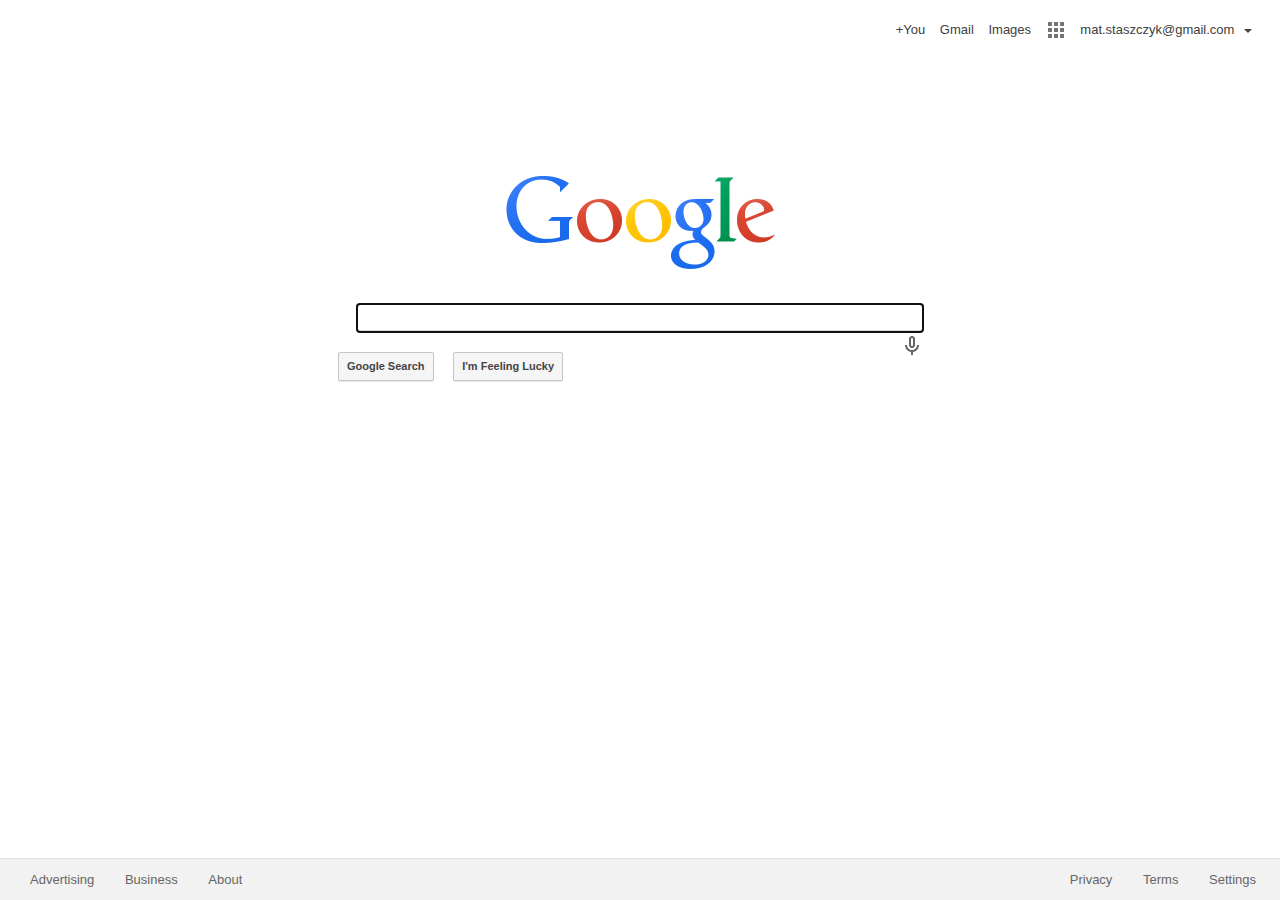
<file: index.html>
<!DOCTYPE html>
<html lang="en">
<head>
	<meta charset="UTF-8">
	<link rel="shortcut icon" href="img/favicon.ico" type="image/x-icon">
	<link rel="icon" href="img/favicon.ico" type="image/x-icon">
	<title>Google</title>
	<link rel="stylesheet" href="./css/stylesheet.css">
</head>
<body>

	<header>
		<nav class="head_menu">
			<ul>
				<li>+You</li>
				<li>Gmail</li>
				<li>Images</li>
				<li><img src="img/th.png" class="apps-ico" alt="apps"></li>
				<li>mat.staszczyk@gmail.com <span class="tg-arrow"></span></li>
			</ul>
		</nav>
	</header>

	<div class="container">
		<center>
			<div class="logo">
				<img src="img/google.png" alt="google">
			</div>

			<form action="results.html" method="GET" name="search">

				<div class="g-search">
					<input class="search-input" type="text" text="" autofocus="autofocus">
					<div class="mic">
						<img class="v_search" alt="voice search" src="./img/mic.gif" />
					</div>
				</div>

				<div class="buttons">
					<input class="btn" href="results.html" type="submit" value="Google Search">
					<input class="btn" href="https://www.google.com/doodles" type="submit" value="I'm Feeling Lucky">
				</div>

			</form>

		</center>
	</div>
	
	<footer>
		<nav class="l_footer">
			<ul>
				<li>Advertising</li>
				<li>Business</li>
				<li>About</li>
			</ul>
		</nav>

		<nav class="r_footer">
			<ul>
				<li>Privacy</li>
				<li>Terms</li>
				<li>Settings</li>
			</ul>
		</nav>
	</footer>

</body>
</html>
</file>
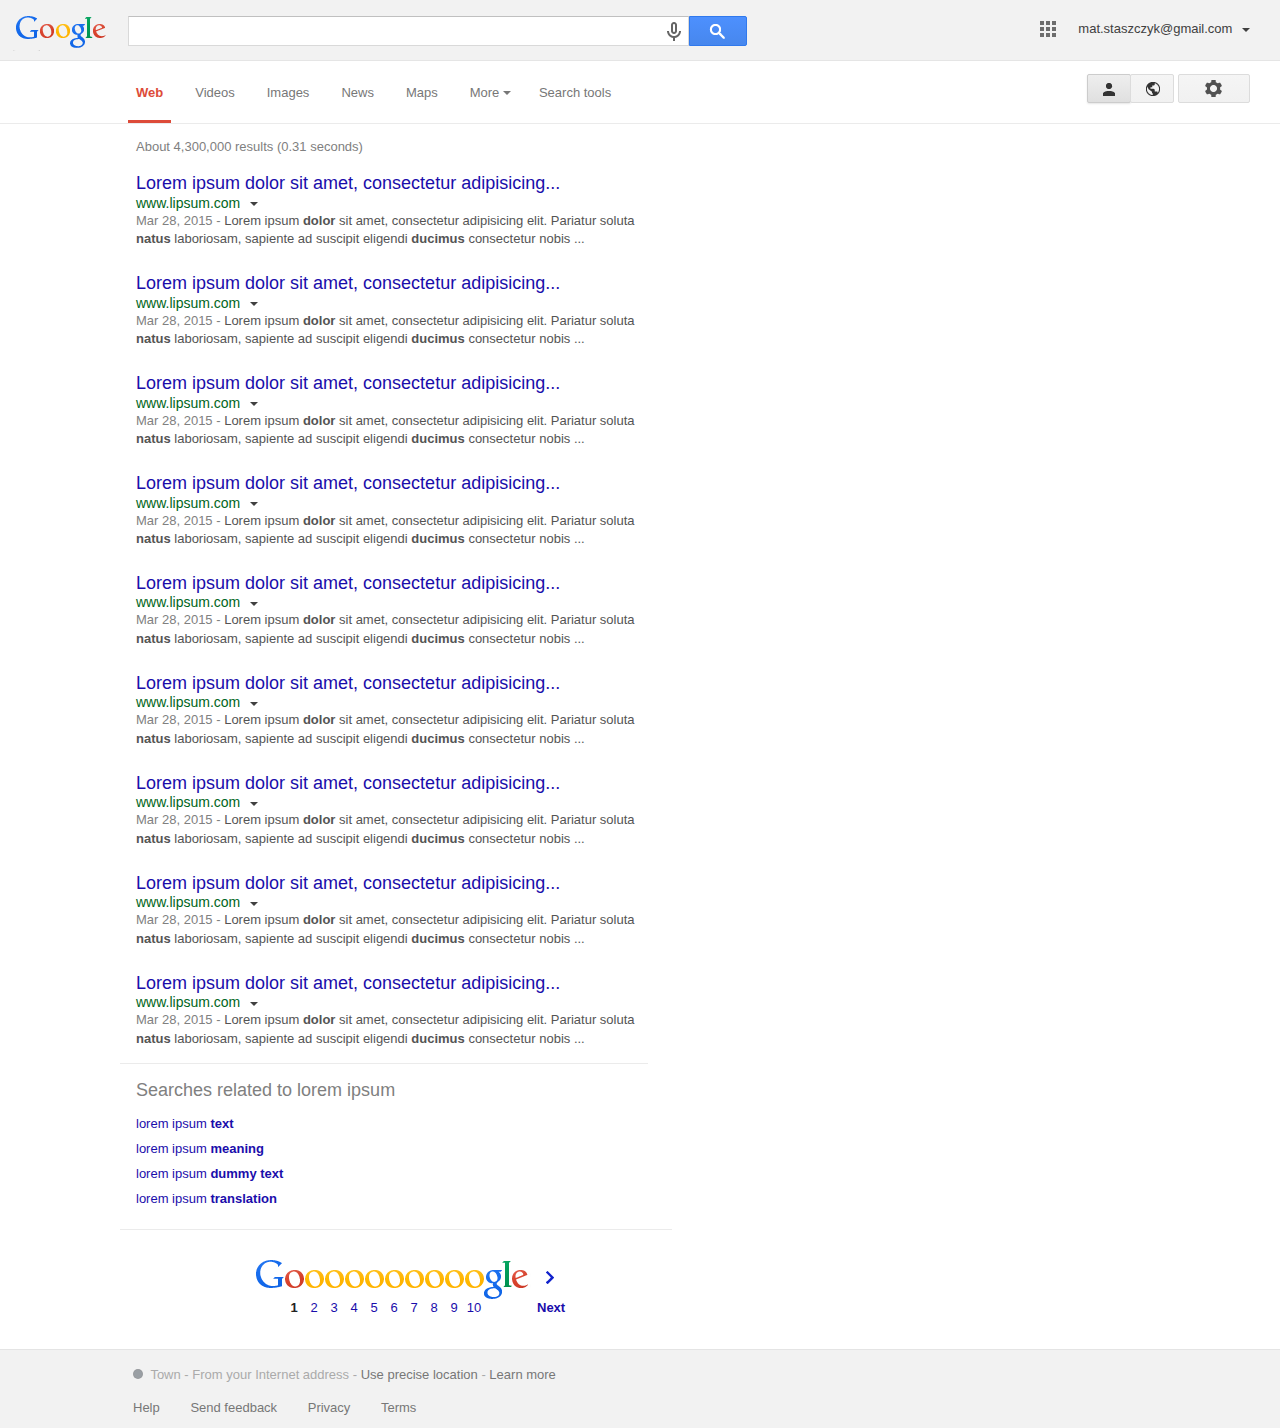
<file: results.html>
<!DOCTYPE html>
<html lang="en">
<head>
	<meta charset="UTF-8">
	<link rel="shortcut icon" href="img/favicon.ico" type="image/x-icon">
	<link rel="icon" href="img/favicon.ico" type="image/x-icon">
	<title>Google</title>
	<link rel="stylesheet" href="./css/normalize.css">
	<link rel="stylesheet" href="./css/results.css">
</head>
<body>
	
	<header>

		<div class="google-search">
			<a href='index.html' class='home-logo'></a>
			
			<div class="g-search">
				<input class="search-input" type="text" text="">
				<div class="mic">
					<img class="v_search" alt="voice search" src="./img/mic.gif" />					
				</div>
			</div>
			<button class='search-btn'>
				<span class='search-mg'></span>
			</button>

		</div>

		<div class="app-menu">
			<ul>
				<li><a href="#" class="apps"></a></li>
				<li class="acc"><a href='#' class='link'>mat.staszczyk@gmail.com <span class="tg-arrow"></span></a></li>
			</ul>
		</div>

	</header>
	
	<div class='top-menu'>
		
		<div class="left-menu">
				<div class='content-menu active'>Web</div>
				<div class='content-menu'><a href='#' class='link'>Videos</a></div>
				<div class='content-menu'><a href='#' class='link'>Images</a></div>
				<div class='content-menu'><a href='#' class='link'>News</a></div>
				<div class='content-menu'><a href='#' class='link'>Maps</a></div>
				<div class='content-menu'><a href='#' class='link'>More <span class="tg-arrow"></span></a></div>
				<div class='content-menu'><a href='#' class='search-settings'>Search tools</a></div>
		</div>

		<div class='right-menu'>
			<button class='button filter private enabled'><span class='priv'></span></button>
			<button class='button filter public'><span class="globe"></span></button>
			<button class='button settings'><span class="setts"></span></button>
		</div>

	</div>

	<div class='search-results'>
		
		<div class='note'><p>About 4,300,000 results (0.31 seconds)</p></div>
		
		<div class="results-main">

			<div class='rs-info'>
				<h3><a href="#">Lorem ipsum dolor sit amet, consectetur adipisicing...</a></h3>
				<div class='web-adr'><cite class='www'>www.lipsum.com </cite> <span class="tg-arrow"></span></div>
				<p class='rs-about'><span class='date'>Mar 28, 2015 - </span> Lorem ipsum <em>dolor</em> sit amet, consectetur adipisicing elit. Pariatur soluta <em>natus</em> laboriosam, sapiente ad suscipit eligendi <em>ducimus</em> consectetur nobis ...</p>
			</div>

			<div class='rs-info'>
				<h3><a href="#">Lorem ipsum dolor sit amet, consectetur adipisicing...</a></h3>
				<div class='web-adr'><cite class='www'>www.lipsum.com </cite> <span class="tg-arrow"></span></div>
				<p class='rs-about'><span class='date'>Mar 28, 2015 - </span> Lorem ipsum <em>dolor</em> sit amet, consectetur adipisicing elit. Pariatur soluta <em>natus</em> laboriosam, sapiente ad suscipit eligendi <em>ducimus</em> consectetur nobis ...</p>
			</div>

			<div class='rs-info'>
				<h3><a href="#">Lorem ipsum dolor sit amet, consectetur adipisicing...</a></h3>
				<div class='web-adr'><cite class='www'>www.lipsum.com </cite> <span class="tg-arrow"></span></div>
				<p class='rs-about'><span class='date'>Mar 28, 2015 - </span> Lorem ipsum <em>dolor</em> sit amet, consectetur adipisicing elit. Pariatur soluta <em>natus</em> laboriosam, sapiente ad suscipit eligendi <em>ducimus</em> consectetur nobis ...</p>
			</div>

			<div class='rs-info'>
				<h3><a href="#">Lorem ipsum dolor sit amet, consectetur adipisicing...</a></h3>
				<div class='web-adr'><cite class='www'>www.lipsum.com </cite> <span class="tg-arrow"></span></div>
				<p class='rs-about'><span class='date'>Mar 28, 2015 - </span> Lorem ipsum <em>dolor</em> sit amet, consectetur adipisicing elit. Pariatur soluta <em>natus</em> laboriosam, sapiente ad suscipit eligendi <em>ducimus</em> consectetur nobis ...</p>
			</div>

			<div class='rs-info'>
				<h3><a href="#">Lorem ipsum dolor sit amet, consectetur adipisicing...</a></h3>
				<div class='web-adr'><cite class='www'>www.lipsum.com </cite> <span class="tg-arrow"></span></div>
				<p class='rs-about'><span class='date'>Mar 28, 2015 - </span> Lorem ipsum <em>dolor</em> sit amet, consectetur adipisicing elit. Pariatur soluta <em>natus</em> laboriosam, sapiente ad suscipit eligendi <em>ducimus</em> consectetur nobis ...</p>
			</div>

			<div class='rs-info'>
				<h3><a href="#">Lorem ipsum dolor sit amet, consectetur adipisicing...</a></h3>
				<div class='web-adr'><cite class='www'>www.lipsum.com </cite> <span class="tg-arrow"></span></div>
				<p class='rs-about'><span class='date'>Mar 28, 2015 - </span> Lorem ipsum <em>dolor</em> sit amet, consectetur adipisicing elit. Pariatur soluta <em>natus</em> laboriosam, sapiente ad suscipit eligendi <em>ducimus</em> consectetur nobis ...</p>
			</div>

			<div class='rs-info'>
				<h3><a href="#">Lorem ipsum dolor sit amet, consectetur adipisicing...</a></h3>
				<div class='web-adr'><cite class='www'>www.lipsum.com </cite> <span class="tg-arrow"></span></div>
				<p class='rs-about'><span class='date'>Mar 28, 2015 - </span> Lorem ipsum <em>dolor</em> sit amet, consectetur adipisicing elit. Pariatur soluta <em>natus</em> laboriosam, sapiente ad suscipit eligendi <em>ducimus</em> consectetur nobis ...</p>
			</div>

			<div class='rs-info'>
				<h3><a href="#">Lorem ipsum dolor sit amet, consectetur adipisicing...</a></h3>
				<div class='web-adr'><cite class='www'>www.lipsum.com </cite> <span class="tg-arrow"></span></div>
				<p class='rs-about'><span class='date'>Mar 28, 2015 - </span> Lorem ipsum <em>dolor</em> sit amet, consectetur adipisicing elit. Pariatur soluta <em>natus</em> laboriosam, sapiente ad suscipit eligendi <em>ducimus</em> consectetur nobis ...</p>
			</div>

			<div class='rs-info'>
				<h3><a href="#">Lorem ipsum dolor sit amet, consectetur adipisicing...</a></h3>
				<div class='web-adr'><cite class='www'>www.lipsum.com </cite> <span class="tg-arrow"></span></div>
				<p class='rs-about'><span class='date'>Mar 28, 2015 - </span> Lorem ipsum <em>dolor</em> sit amet, consectetur adipisicing elit. Pariatur soluta <em>natus</em> laboriosam, sapiente ad suscipit eligendi <em>ducimus</em> consectetur nobis ...</p>
			</div>

		</div>

		<div class='rs-more'>
			<div class='propositions'>
				<h3>Searches related to lorem ipsum</h3>
				<a href="#">lorem ipsum <strong>text</strong></a>
				<a href="#">lorem ipsum <strong>meaning</strong></a>
				<a href="#">lorem ipsum <strong>dummy text</strong></a>
				<a href="#">lorem ipsum <strong>translation</strong></a>
			</div>
		</div>


		<nav class='bottom-list'>
			<div class='rs-pages'>
				<table class='pages'>
					<tbody>
						<tr>
							<td><span class='bG'></span></td>
							<td><span class='fo'></span><span class='actual'>1</span></td>
							<td><a href='#' ><span class='o'></span>2</a></td>
							<td><a href='#' ><span class='o'></span>3</a></td>
							<td><a href='#' ><span class='o'></span>4</a></td>
							<td><a href='#' ><span class='o'></span>5</a></td>
							<td><a href='#' ><span class='o'></span>6</a></td>
							<td><a href='#' ><span class='o'></span>7</a></td>
							<td><a href='#' ><span class='o'></span>8</a></td>
							<td><a href='#' ><span class='o'></span>9</a></td>
							<td><a href='#' ><span class='o'></span>10</a></td>
							<td><a href='#' ><span class='gle'></span><span class='next'>Next</span></a></td>

						</tr>
					</tbody>
				</table>
			</div>
		</nav>

	</div>

	<footer>
		<div class="footer-section">
			<div class="location-info">
				<ul>
					<li class='location-main'><span class="point circle"></span> Town</li>
					<li class='location-main'><span class="point">-</span> From your Internet address</li>
					<li><span class="point">-</span> <a href='#' class='link'>Use precise location </a></li>
					<li><span class="point">-</span> <a href='#' class='link'>Learn more</a></li>
				</ul>
			</div>

			<nav class="footer-menu">
				<ul>
					<li><a href='#' class='link'>Help</a></li>
					<li><a href='#' class='link'>Send feedback</a></li>
					<li><a href='#' class='link'>Privacy</a></li>
					<li><a href='#' class='link'>Terms</a></li>
				</ul>
			</nav>
		</div>
	</footer>
	
</body>
</html>
</file>
<file: css/stylesheet.css>
body {
	height: 100%;
	display: block;
	overflow: hidden;
	font-family: arial,sans-serif;
	font-size: 13px;
	background: #fff;
	color: #222;
	margin: 0;
}

header {
	display: inline-block;
	color: #404040;
	width: 100%;
	margin-left: -40px;
	padding: 0px;
}

header li {
	margin-top: 1px;
	margin-right: -12px;
}

footer {
	position: absolute;
	display: block;
	width: 100%;
	bottom: 0;
	background: #f2f2f2;
	color: #666;
	border-top: 1px solid #e4e4e4;
}

footer li {
	margin-right: 4px;
}

li {
	list-style-type: none;
	display: inline-block;
	padding-left: 23px;
	padding-top: 0;
}

span.tg-arrow {
	position: relative;
	border-top: 4px solid #404040;
  border-left: 4px dashed transparent;
  border-right: 4px dashed transparent;
  display: inline-block;
  margin-left: 6px;
  vertical-align: middle;
}

.containter {
	display: inline-block;
}

.container img {
	height: 95px;
  width: 269px;
  margin-top: 8%;
  padding: 20px;
}

.apps-ico {
	position: relative;
	top: 6px;
	padding: 0;
	margin: 0;
}

.apps-ico:hover {
	color: #000;
}

input {
    -webkit-appearance: none;
    -moz-appearance: none;
    appearance: none;
}

.g-search {
	display: block;
	font-family: arial,sans-serif;
	padding: 0;
	margin: 10px;
	background-color: #fff;
  border: 1px solid #d9d9d9;
  border-top-color: #c0c0c0;
  max-width: 568px;
  height: 28px;
  vertical-align: top;
  white-space: nowrap;
  -webkit-box-sizing: border-box;
}

.g-search input[text] {
  display: block;
  position: relative;
	line-height: 0;
	white-space: nowrap;
	color: #222;
	font-size: small;
	border: none;
  padding: 0;
  margin: 0;
  width: 100%;
  height: 28px;
  z-index: 6;
  left: 0px;
  background: url([data-uri]%3D%3D) transparent;
  -webkit-appearance: textfield;
  -webkit-rtl-ordering: logical;
  -webkit-user-select: text;
  color: initial;
  letter-spacing: normal;
  word-spacing: normal;
  text-transform: none;
  text-indent: 0px;
  text-shadow: none;
  text-align: start;
}

.mic img {
	position: relative;
	display: inline-block;
	float: right;
	width: 14px;
	height: 19px;
	padding: 4px;
	margin: 0;
	vertical-align: middle;
  opacity: 0.6;
}

.buttons {
	display: block;
}

.btn {
	height: 29px;
  line-height: 27px;
	background-color: #f5f5f5;
	padding: 10px;
	cursor: default;
  font-family: arial,sans-serif;
  font-size: 11px;
  font-weight: bold;
  margin: 11px 8px;
  min-width: 54px;
  padding: 0 8px;
  text-align: center;
  border: 1px solid #c6c6c6;
  box-shadow: 0 1px 1px rgba(0,0,0,0.1);
  color: #444;
  border-radius: 2px;
}

.head_menu {
	display: inline-block;
	float: right;
}

.l_footer, .r_footer {
	display: inline-block;
	padding-top: -2px;

}

.l_footer {
	float: left;
	margin-left: -33px;
}

.r_footer {
	float: right;
	margin-right: 20px;
}
</file>
<file: css/results.css>
html {
	position: relative;
}

body {
	height: 100%;
	display: block;
	font-family: arial,sans-serif;
	font-size: 13px;
	background: #fff;
	color: #222;
	margin: 0;
}

header {
	position: relative;
	display: inline-block;
	color: #404040;
	width: 100%;
	height: 60px;
	margin-bottom: 0;
	padding: 0px;
	background: #f2f2f2;
	border-bottom: 1px solid #666;
  border-color: #e5e5e5;
}

footer {
	position: absolute;
	display: block;
	width: 100%;
	bottom: 0;
	right: 0;
	background: #f2f2f2;
	color: #666;
	line-height: 14px;
	border-top: 1px solid #e4e4e4;
}

footer a {
	color: #666;
}

footer li {
	margin-right: 4px;
}

li {
	list-style-type: none;
	display: inline-block;
	padding-left: 23px;
	padding-top: 0;
}

a {
	text-decoration: none;
}

table {
  display: table;
  border-spacing: 2px;
  border-color: gray;
  border-collapse: collapse;
  margin: 30px auto 30px;
}

tbody {
  display: inline-block;
  vertical-align: middle;
  border-color: inherit;
}

td, th {
	margin-top: 0;
	position: relative;
  display: inline-block;
  vertical-align: inherit;
  padding: 0;
  text-align: center;
  width: 20px;
}

.footer-section {
	padding-left: 70px;
}

.home-logo {
	background: url('../img/nav.png');
	background-position: 0 -45px;
	width: 95px;
	height: 35px;
	display: inline-block;
	float: left;
}

.apps {
	display: inline-block;
	background: url('../img/apps-nav.png');
	background-position: 30px -52px;
	width: 30px;
	height: 30px;
	float: right;
	margin-top: 3px;
	margin-right: 15px;
	opacity: .55;
}

.apps:hover {
	opacity: 1;
	cursor: default;
}

.google-search {
	padding-left: 13px;
	padding-top: 16px;
}

header .app-menu {
	display: block;
	float: right;
	margin-right: 20px;
	margin-top: -18px;

}

.link {
	color: #777;
}

.link:hover {
	color: #333;
}

.app-menu ul li.acc {
	display: inline-block;
	height: 30px;
	float: right;
	padding: 10px 10px 0 0;
}

input {
    -webkit-appearance: none;
    -moz-appearance: none;
    appearance: none;
}

.g-search {
	position: relative;
	display: block;
	float: left;
	font-family: arial,sans-serif;
	padding: 0;
	margin: 0 5px 4px 20px;
	background-color: #fff;
  border: 1px solid #d9d9d9;
  border-top-color: #c0c0c0;
  width: 559px;
  height: 28px;
  vertical-align: top;
  white-space: nowrap;
}

.g-search input[text] {
  display: block;
  position: relative;
	line-height: 0;
	white-space: nowrap;
	color: #222;
	font-size: small;
	border: none;
  padding-left: 7px;
  margin: 0;
  width: 100%;
  height: 27px;
  z-index: 6;
  left: 0px;
  background: url([data-uri]%3D%3D) transparent;
  letter-spacing: normal;
  word-spacing: normal;
  text-transform: none;
  text-indent: 0px;
  text-shadow: none;
	-webkit-box-sizing: border-box; /* Safari/Chrome, other WebKit */
  -moz-box-sizing: border-box;    /* Firefox, other Gecko */
  box-sizing: border-box; 
  font: 16px arial,sans-serif;
  line-height: 1.2em !important;
}

.search-btn {
	display: inline-block;
	float: left;
	width: 58px;
	height: 30px;
	padding-left: -5px;
	margin-left: -5px;
	background-color: #4D90FE;
	background-image: -webkit-linear-gradient(top,#4d90fe,#4787ed);
	background-image: -moz-linear-gradient(top,#4d90fe,#4787ed);
	background-image: -ms-linear-gradient(top,#4d90fe,#4787ed);
	background-image: -o-linear-gradient(top,#4d90fe,#4787ed);
	background-image: linear-gradient(top,#4d90fe,#4787ed);

	border: 1px solid #3079ED;
	color: white;
	border-radius: 0 2px 2px 0;
}

.search-btn:hover {
	border: 1px solid #2F5BB7;
	
	background-color: #357AE8;
	background-image: -webkit-linear-gradient(top,#4d90fe,#357ae8);
	background-image: -moz-linear-gradient(top,#4d90fe,#357ae8);
	background-image: -ms-linear-gradient(top,#4d90fe,#357ae8);
	background-image: -o-linear-gradient(top,#4d90fe,#357ae8);
	background-image: linear-gradient(top,#4d90fe,#357ae8);
	
	-webkit-box-shadow: 0 1px 1px rgba(0,0,0,.1);
	-moz-box-shadow: 0 1px 1px rgba(0,0,0,.1);
	box-shadow: 0 1px 1px rgba(0,0,0,.1);
}

.button {
	display: inline-block;
	background-color: #f5f5f5;
	background-image: -webkit-linear-gradient(top,#f5f5f5,#f1f1f1);
	background-image: -moz-linear-gradient(top,#f5f5f5,#f1f1f1);
	background-image: -ms-linear-gradient(top,#f5f5f5,#f1f1f1);
	background-image: -o-linear-gradient(top,#f5f5f5,#f1f1f1);
	background-image: linear-gradient(top,#f5f5f5,#f1f1f1);
	color: #444;
	
	border: 1px solid #dcdcdc;
	-webkit-border-radius: 2px;
	-moz-border-radius: 2px;
	border-radius: 2px;
	
	cursor: default;
}

.button:hover {
	background-color: #F8F8F8;
	background-image: -webkit-linear-gradient(top,#f8f8f8,#f1f1f1);
	background-image: -moz-linear-gradient(top,#f8f8f8,#f1f1f1);
	background-image: -ms-linear-gradient(top,#f8f8f8,#f1f1f1);
	background-image: -o-linear-gradient(top,#f8f8f8,#f1f1f1);
	background-image: linear-gradient(top,#f8f8f8,#f1f1f1);
	
	border: 1px solid #C6C6C6;
	color: #333;
	
	-webkit-box-shadow: 0px 1px 1px rgba(0,0,0,.1);
	-moz-box-shadow: 0px 1px 1px rgba(0,0,0,.1);
	box-shadow: 0px 1px 1px rgba(0,0,0,.1);
}

.content-menu .search-settings {
		width: 91px;
		height: 29px;
		
}

.search-settings {
	color: #777;
	border: 1px solid transparent;
	padding: 6px 10px;
	margin-left: -15px;
	margin-bottom: -5px;
}

.search-settings:hover {
	background-color: #f5f5f5;
	background-image: -webkit-linear-gradient(top,#f5f5f5,#f1f1f1);
	background-image: -moz-linear-gradient(top,#f5f5f5,#f1f1f1);
	background-image: -ms-linear-gradient(top,#f5f5f5,#f1f1f1);
	background-image: -o-linear-gradient(top,#f5f5f5,#f1f1f1);
	background-image: linear-gradient(top,#f5f5f5,#f1f1f1);
	-webkit-box-shadow: 0px 1px 1px rgba(0,0,0,.1);
	-moz-box-shadow: 0px 1px 1px rgba(0,0,0,.1);
	box-shadow: 0px 1px 1px rgba(0,0,0,.1);
	-webkit-border-radius: 2px;
	-moz-border-radius: 2px;
	color: #777;
	border: 1px solid #dcdcdc;
	border-radius: 2px;
	cursor: default;
}

.button.filter {
	width: 44px;
	height: 29px;
}

.button.settings {
	width: 72px;
	height: 29px;
}

.button.filter.private {
	margin-right: -4px;
}

.enabled, .enabled:hover {
	background-color: #eee;
	background-image: -webkit-linear-gradient(top,#eee,#e0e0e0);
	background-image: -moz-linear-gradient(top,#eee,#e0e0e0);
	background-image: -ms-linear-gradient(top,#eee,#e0e0e0);
	background-image: -o-linear-gradient(top,#eee,#e0e0e0);
	background-image: linear-gradient(top,#eee,#e0e0e0);
	
	border: 1px solid #ccc;
	color: #222;
	
	-webkit-box-shadow: 0px 1px 2px rgba(0,0,0,.1);
	-moz-box-shadow: 0px 1px 2px rgba(0,0,0,.1);
	box-shadow: 0px 1px 2px rgba(0,0,0,.1);
}

.search-mg {
	background: url('../img/apps-nav.png');
	background-position: -63px -40px;
	float: auto;
	display: inline-block;
	width: 18px;
	height: 18px;
}

.acc a {
	color: #404040;
}

.acc a:hover {
	color: #000;
}

.mic img {
	position: absolute;
	right: 3px;
	top: 1px;
	display: inline-block;
	float: right;
	width: 14px;
	height: 19px;
	padding: 4px;
	margin: 0;
	vertical-align: middle;
  opacity: 0.6;
}

.top-menu {
	position: relative;
	display: block;
	height: 59px;
	background: #fff;
  border-bottom: 1px solid #ebebeb;
  padding: 0;
  line-height: 54px;
  -webkit-user-select: none;
  outline-width: 0;
  outline: none;
}

.left-menu {
	position: relative;
	margin-left: 120px;
	height: 59px;
	float: left;
}

.right-menu {
	position: relative;
	float: right;
	margin-right: 30px;
	margin-top: 6px;
}

.search-results {
	width: 544px;
}

.content-menu {
	display: inline-block;
	float: left;
	color: #777;
	margin: 2px 8px 0;
  padding: 0 8px;
}

.active {
	border-bottom: 3px solid #dd4b39;
  color: #dd4b39;
  font-weight: bold;
  margin: 2px 8px 0;
  padding: 0 8px;
}

.priv {
	display: inline-block;
	background: url('../img/nav.png');
	background-position: -15px 45px;
	width: 14px;
	height: 14px;
	float: right;
	margin-right: 8px;
}

.globe {
	display: inline-block;
	background: url('../img/nav.png');
	background-position: -45px 45px;
	width: 14px;
	height: 14px;
	float: right;
	margin-right: 7px;
}

.setts {
	display: inline-block;
	background: url('../img/nav.png');
	background-position: -42px 114px;
	width: 17px;
	height: 17px;
	float: right;
	margin-right: 21px;
	opacity: 0.667;
}

.setts:hover {
	opacity: 1;
	cursor: default;
}

.pages a {
	color: #1a0dab;
}

.pages a:hover {
	text-decoration: underline;
}

.actual {
	font-weight: bold;
}

.next {
	font-weight: bold;
}

.rs-about {
	color: #545454;
	line-height: 1.4;
  word-wrap: break-word;
  margin: 1px 0 15px 0;
}

.date {
	color: #808080;
}

.bG {
	background: url('../img/nav.png') no-repeat;
	background-position: -24px 0;
	display: block;
	width: 28px;
	height: 40px;
	float: left;
	position: inline-block;
	margin-top: -17px;
	margin-left: -8px;

}

.fo {
	background: url('../img/nav.png') no-repeat;
  background-position: -53px 0;
  display: block;
	width: 20px;
	height: 40px;
	float: left;
	position: inline-block;
}

.o {
	background: url('../img/nav.png') no-repeat;
  background-position: -74px 0;
  display: block;
	width: 20px;
	height: 40px;
	float: left;
	position: inline-block;
}

.gle {
	background: url('../img/nav.png') no-repeat;
  background-position: -96px 0;
  display: block;
	width: 71px;
	height: 40px;
	float: left;
	position: inline-block;
}

.next {
	margin-left: 53px;
}

.search-results {
	position: relative;
	display: block;
	float: left;
	width: 528px;
	margin-left: 120px;
	margin-right: 254px;	
}

.rs-info h3 {
	font-size: 18px;
	color: #1a0dab;
	white-space: nowrap;
	font-weight: normal;
	line-height: 1.2;
	padding: 0;
	margin: 10px 0 0 0;
}

.rs-info a {
	color: #1a0dab;
}

.rs-info a:hover {
	text-decoration: underline;
}

.rs-info em {
	font-weight: bold;
  font-style: normal;
}

.web-adir {
	height: 17px;
  line-height: 16px;
}

.www {
	color: #006621;
  font-style: normal;
  font-size: 14px;
}

.results-main {
	position: relative;
	display: block;
	float: left;
	width: 528px;
	border-bottom: 1px solid #ebebeb;
}

.rs-pages {
	position: relative;
	display: inline-block;
	border-collapse: collapse;
  text-align: left;
  width: 528px;
  margin: -50px auto 70px;
  padding-top: 50px;
  padding-bottom: 10px;
}

.note {
	position: relative;
	display: inline-block;
	float: left;
	line-height: 43px;
	margin-top: -12px;
	margin-bottom: -18px;
	padding: 0 8px 0 16px;
	color: #808080;
  -webkit-transition: all 220ms ease-in-out;
}

.rs-info {
	position: relative;
	display: inline-block;
	float: left;
	margin: 0;
	padding: 0 8px 0 16px;
}

.rs-more {
	position: relative;
	display: block;
	float: left;
	width: 528px;
	padding: 0 8px 0 16px;
	border-bottom: 1px solid #ebebeb;
}

.rs-more h3 {
	color: #808080;
  height: auto;
  font-weight: normal;
  font-size: 18px;
  line-height: 18px;
  -webkit-margin-before: 1em;
  -webkit-margin-after: 1em;
  -webkit-margin-start: 0px;
  -webkit-margin-end: 0px;
  margin-bottom: 10px;
}

.rs-more a {
		margin: 0;
  	padding-top: 5px;
	 color: #1a0dab;
	 display: block;
	 font-size: 13px;
	 line-height: 20px;
}

.propositions {
	display: inline-block;
  font-size: 13px;
  margin-top: -1px;
  padding-bottom: 20px;
  float: left;
  padding-right: 16px;
  line-height: 20px;
}

.rs-more a:hover {
	 text-decoration: underline;
}

.point {
	color: #aaa;
}

.point.circle {
	border-radius: 100%;
  display: inline-block;
  height: 8px;
  margin: 7px 5px 10px 1px;
  vertical-align: middle;
  width: 8px;
	background: #9A9FA4;
  box-shadow: 0 0 0 1px #97999D;
}

.location-main {
	color: #aaa;
}

.location-info {
	margin-left: 23px;
	
}

.location-info li {
	margin: 0;
	padding: 0;
}

.v_search:hover {
	cursor: pointer;
}

span.tg-arrow {
	position: relative;
	border-top: 4px solid #404040;
  border-left: 4px dashed transparent;
  border-right: 4px dashed transparent;
  display: inline-block;
  margin-left: 6px;
  vertical-align: middle;
}

.left-menu .tg-arrow {
	border-top: 4px solid #777;
	margin-left: 0;
	margin-top: -1px;
}
</file>
